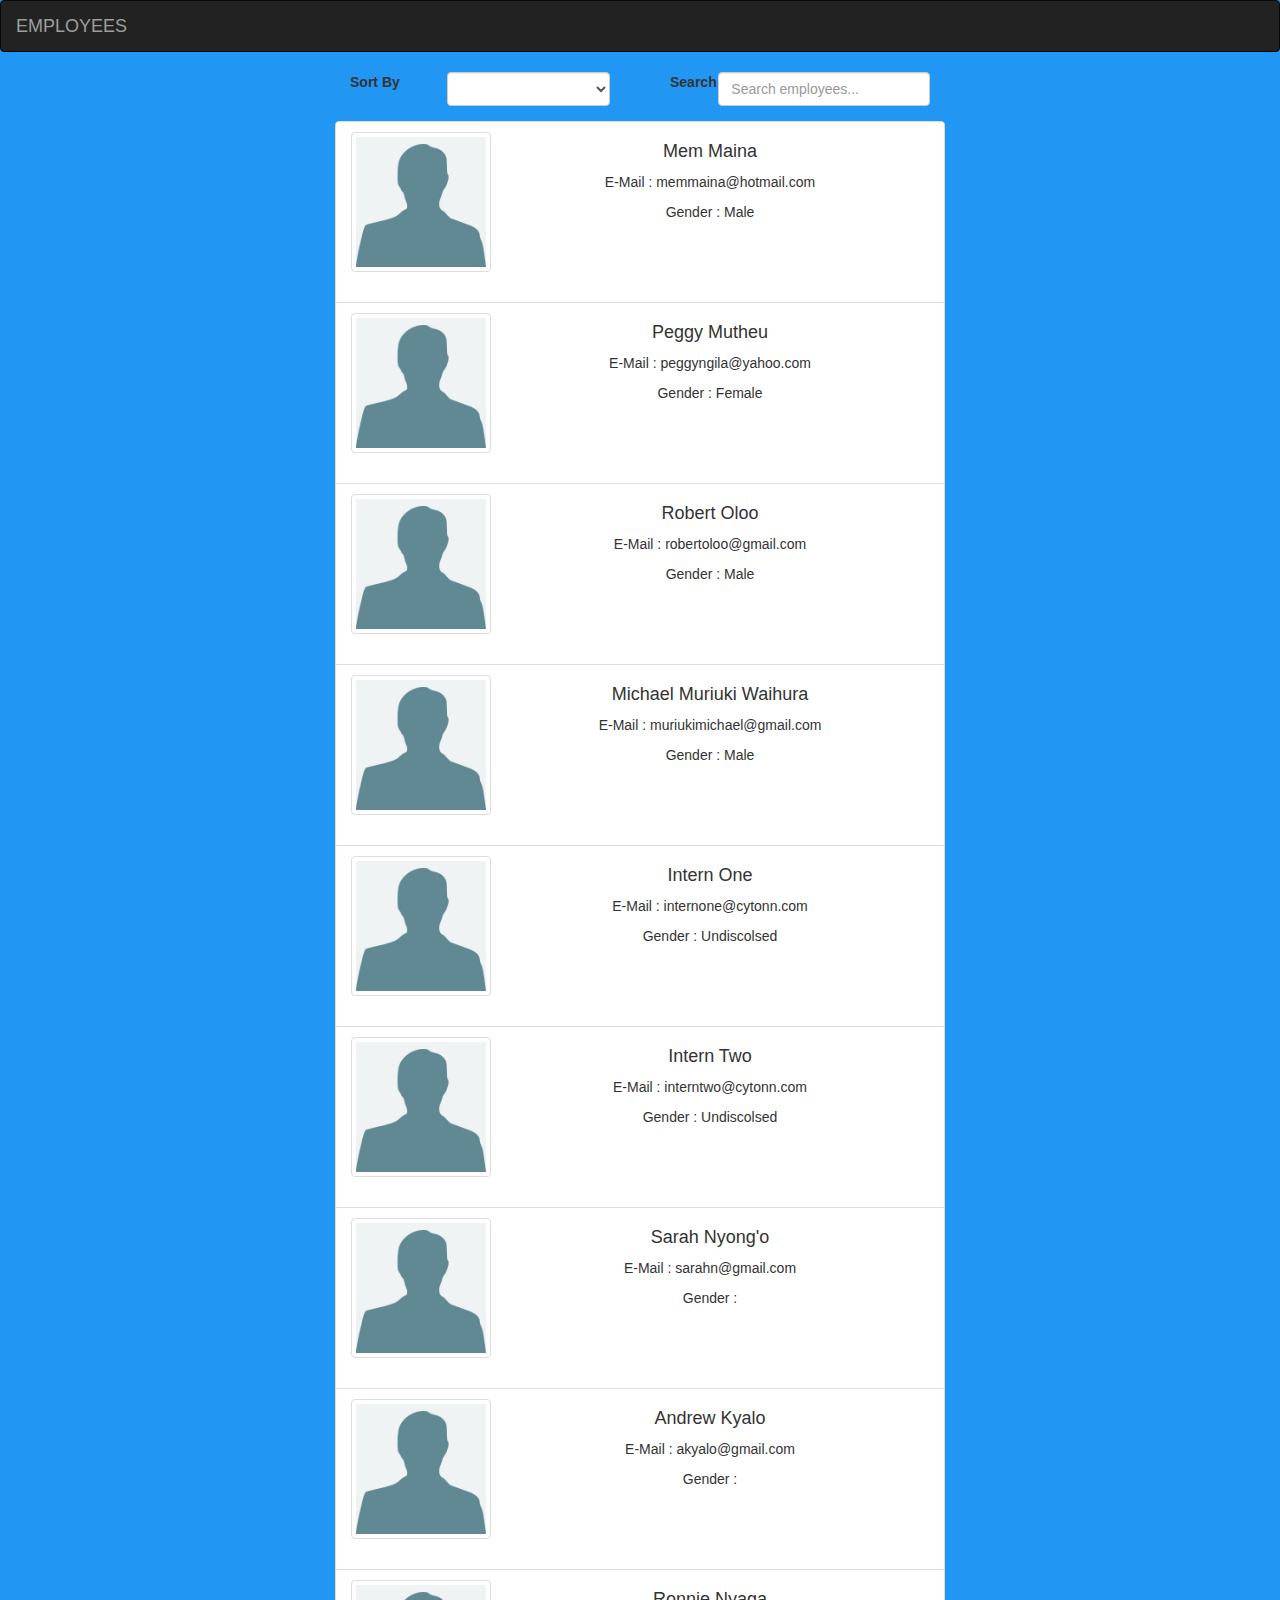
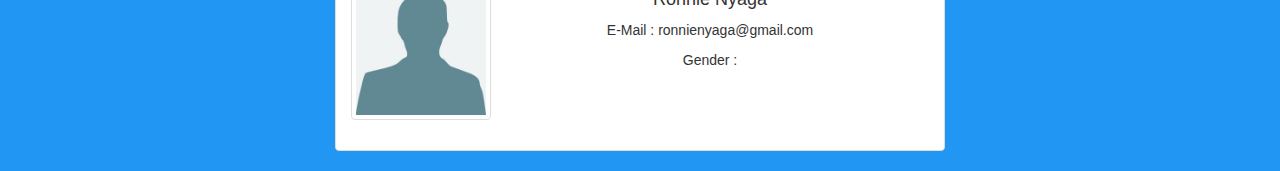
<file: index.html>
<html ng-app="employeeApp">
<head>
  <meta charset="utf-8">
  <!-- <base href="/"> -->
  <meta http-equiv="X-UA-Compatible" content="IE=edge">
  <meta name="description" content="AngularJS Code Sample">
  <meta name="keywords" content="AngularJS">
  <meta name="author" content="Ronnie Nyaga">
  <title>AngularJS Code Sample</title>
  <link href="css/bootstrap.min.css" rel="stylesheet" />
  <link href="css/style.css" rel="stylesheet" />
  <script src="js/angular.js"></script>
  <script src="js/angular-ui-router.js"></script>
  <script src="js/routes/employees.routes.js"></script>
  <script src="js/controllers/employees.controller.js"></script>
  <script src="js/controllers/employee.controller.js"></script>
  <script src="js/filters/employees.filter.js"></script>
  <script src="js/services/employees.service.js"></script>
</head>
<body>

  <div ng-include="'views/nav.html'"></div>

  <div class="container-fluid">
    <div ui-view></div>
  </div>

</body>
</html>
</file>
<file: css/style.css>
/**
 * Cytonn Technologies
 *
 * @author: Ronnie Nyaga <rnyaga@cytonn.com>
 *
 * Project: angularjs.app
 *
 */

body{
  background: #2196F3;
}

a.thumbnail img{
  max-width:130px;
}
</file>
